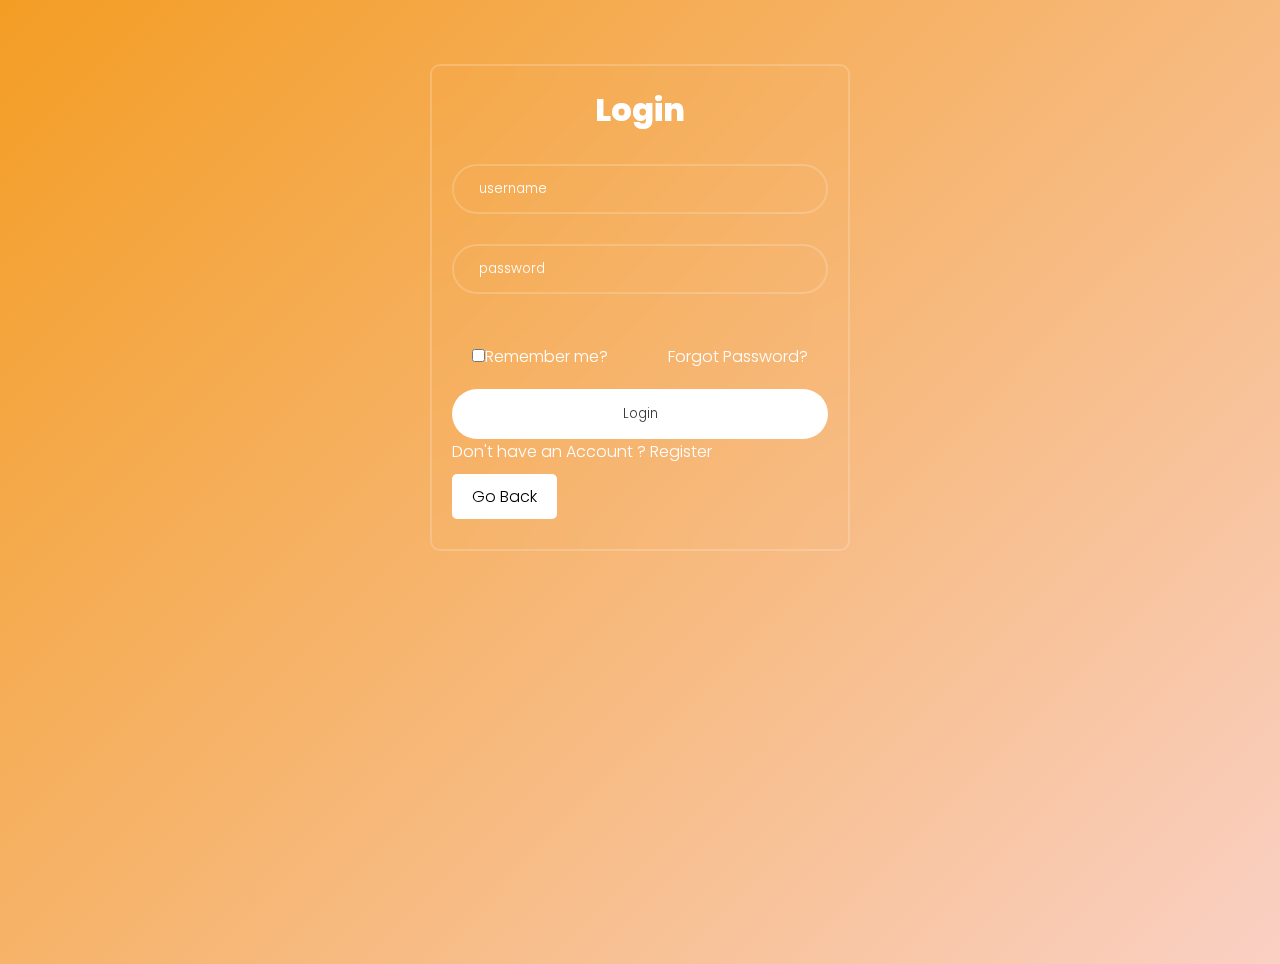
<file: login.html>
<!DOCTYPE html>
<html lang="en">
<head>
    <meta charset="UTF-8">
    <meta name="viewport" content="width=device-width, initial-scale=1.0">
    <title>Login Page</title>
    
    <link rel="stylesheet" href="Login.css">
</head>
<body>
    <div class="wrapper-class">
        <form action="">
            <h1>Login</h1>
            <div class="inputbox">
                <input type="username" placeholder="username" required>
              
            </div>
            <div class="inputbox">
                <input type="password" placeholder="password" required>
            </div>

            <div class="remember-forgot">
                <label >
                    <input type="checkbox" >Remember me?</input>
                </label>
                
                <a href="#">Forgot Password?</a>
            </div>
            
           
                <button type="submit" class="login">Login</button>

            <div class="register-link">
                <p>Don't have an Account ?  <a href="#">Register</a></p>
                <a href="index.html" class="go-back-button">Go Back</a>
           
            </div>
            
        </form>
    </div>
</body>
</html>
</file>
<file: Login.css>
@import url('https://fonts.googleapis.com/css2?family=Poppins:ital,wght@0,100;0,200;0,300;0,400;0,500;0,600;0,700;0,800;0,900;1,100;1,200;1,300;1,400;1,500;1,600;1,700;1,800;1,900&display=swap');

* {
    margin: 0;
    padding: 0;
    box-sizing: border-box;
    font-family: "Poppins", sans-serif;
    font-weight: 300;
}

body {
    height: 100vh;
    background: linear-gradient(135deg, #f39d24 0%, #fad0c4 100%);
    background-size: cover;
    background-position: center;
    background-repeat: no-repeat;
}

.wrapper-class {
    background: transparent;
    border: 2px solid rgba(255, 255, 255, .2);
    backdrop-filter: blur(20px);
    border-radius: 10px;
    width: 420px;
    color: #ffff;
    padding: 20px;
    margin: 0 auto;
    margin-top: 5%;
}

.wrapper-class h1 {
    font-family: "Poppins", sans-serif;
    font-weight: 800;
    text-align: center;
}

.wrapper-class .inputbox {
    width: 100%;
    height: 50px;
    margin: 30px 0;
}

.inputbox input {
    width: 100%;
    height: 100%;
    background: transparent;
    border-radius: 40px;
    border: none;
    outline: none;
    border: 2px solid rgba(255, 255, 255, .2);
    color: #fff;
    padding: 20px 25px;
}

.inputbox input::placeholder {
    color: #fff;
}

.wrapper-class .remember-forgot {
    display: flex;
    justify-content: space-between;
    padding: 20px;
}

.remember-forgot a {
    color: #fff;
    text-decoration: none;
}

.remember-forgot a:hover {
    text-decoration: underline;
}

.register-link p a {
    color: #fff;
    text-decoration: none;
}

.wrapper-class .login {
    width: 100%;
    height: 50px;
    border-radius: 50px;
    background-color: rgb(255, 255, 255);
    color: #333;
    border: none;
}

.wrapper-class .login:hover {
    background-color: rgb(93, 144, 239);
    transition: 0.5s;
    height: 70px;
}

.register-link p a:hover {
    text-decoration: underline;
}

/* Styled Go Back Button */
.go-back-button {
    display: inline-block;
    padding: 10px 20px;
    margin: 10px 0;
    border: none;
    border-radius: 5px;
    background-color: #ffffff;
    color: rgb(0, 0, 0);
    text-align: center;
    text-decoration: none;
    font-size: 16px;
    cursor: pointer;
    transition: background-color 0.3s, transform 0.2s;
}

.go-back-button:hover {
    background-color: #0056b3;
    transform: scale(1.05);
}

.go-back-button:active {
    background-color: #004494;
    transform: scale(0.95);
}
</file>
